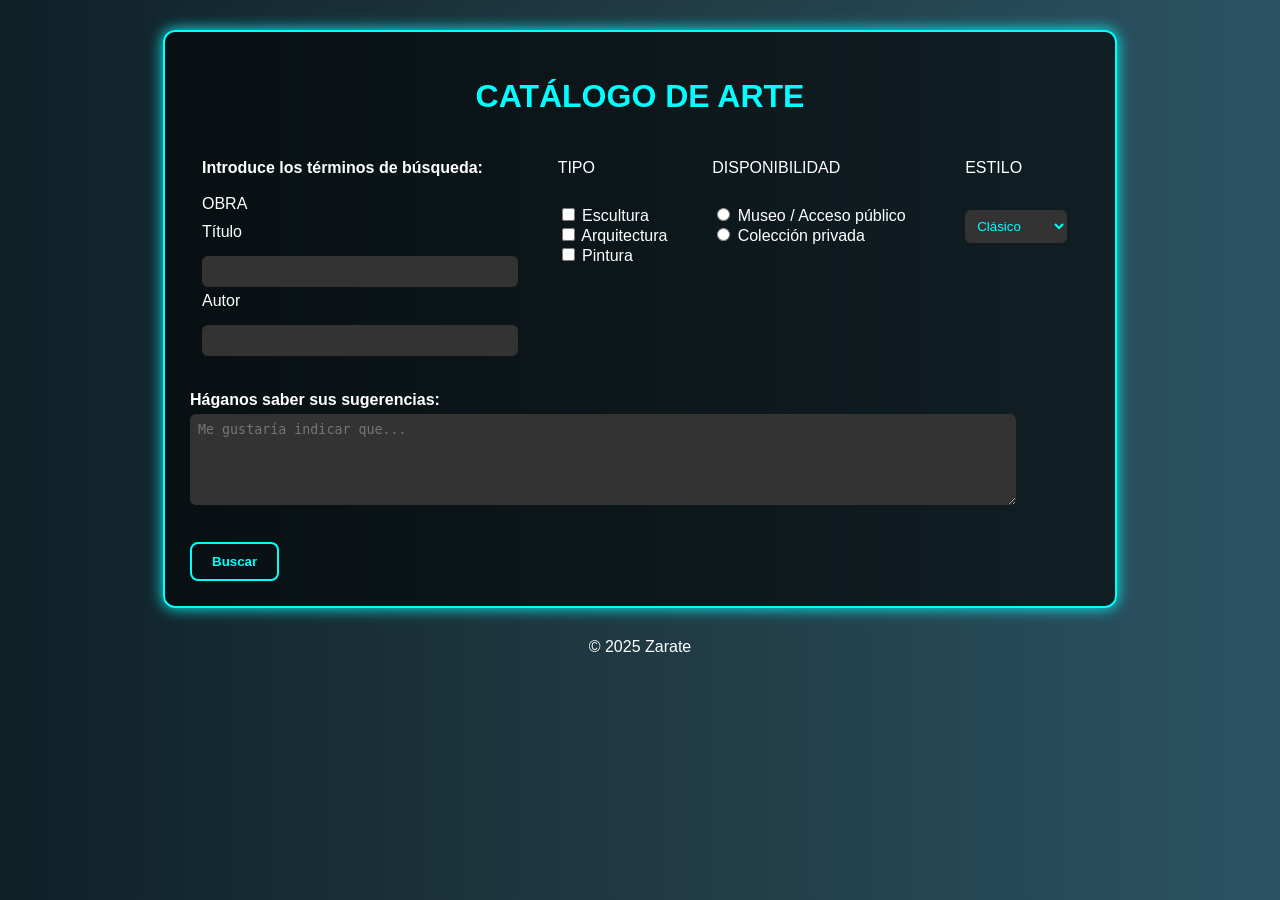
<file: catalogo.html>
<!DOCTYPE html>
<html lang="es">
<head>
  <meta charset="UTF-8">
  <title>Catálogo de Arte</title>
  <link rel="stylesheet" href="estilos.css">
</head>
<body>

  <div class="contenedor">
    <h1>CATÁLOGO DE ARTE</h1>

    <form action="#" method="post">
      <table>
        <tr>
          <td>
            <strong>Introduce los términos de búsqueda:</strong><br><br>
            <label>OBRA</label>
            <label for="titulo">Título</label>
            <input type="text" id="titulo" name="titulo">
            <label for="autor">Autor</label>
            <input type="text" id="autor" name="autor">
          </td>
          
          <td>
            <label for="tipo">TIPO</label><br>
            <input type="checkbox" name="tipo" value="Escultura"> Escultura<br>
            <input type="checkbox" name="tipo" value="Arquitectura"> Arquitectura<br>
            <input type="checkbox" name="tipo" value="Pintura"> Pintura
          </td>

          <td>
            <label>DISPONIBILIDAD</label><br>
            <input type="radio" name="disponibilidad" value="publico"> Museo / Acceso público<br>
            <input type="radio" name="disponibilidad" value="privado"> Colección privada
          </td>

          <td>
            <label for="estilo">ESTILO</label><br>
            <select id="estilo" name="estilo">
              <option>Clásico</option>
              <option>Moderno</option>
              <option>Abstracto</option>
              <option>Realismo</option>
            </select>
          </td>
        </tr>
      </table>

      <br><strong>Háganos saber sus sugerencias:</strong><br>
      <textarea rows="5" cols="50" placeholder="Me gustaría indicar que..."></textarea><br><br>

      <input type="submit" value="Buscar">
    </form>
  </div>
  <footer>
    &copy; 2025 <span class="texto-animado">Zarate</span>
  </footer>
  

</body>
</html>
</file>
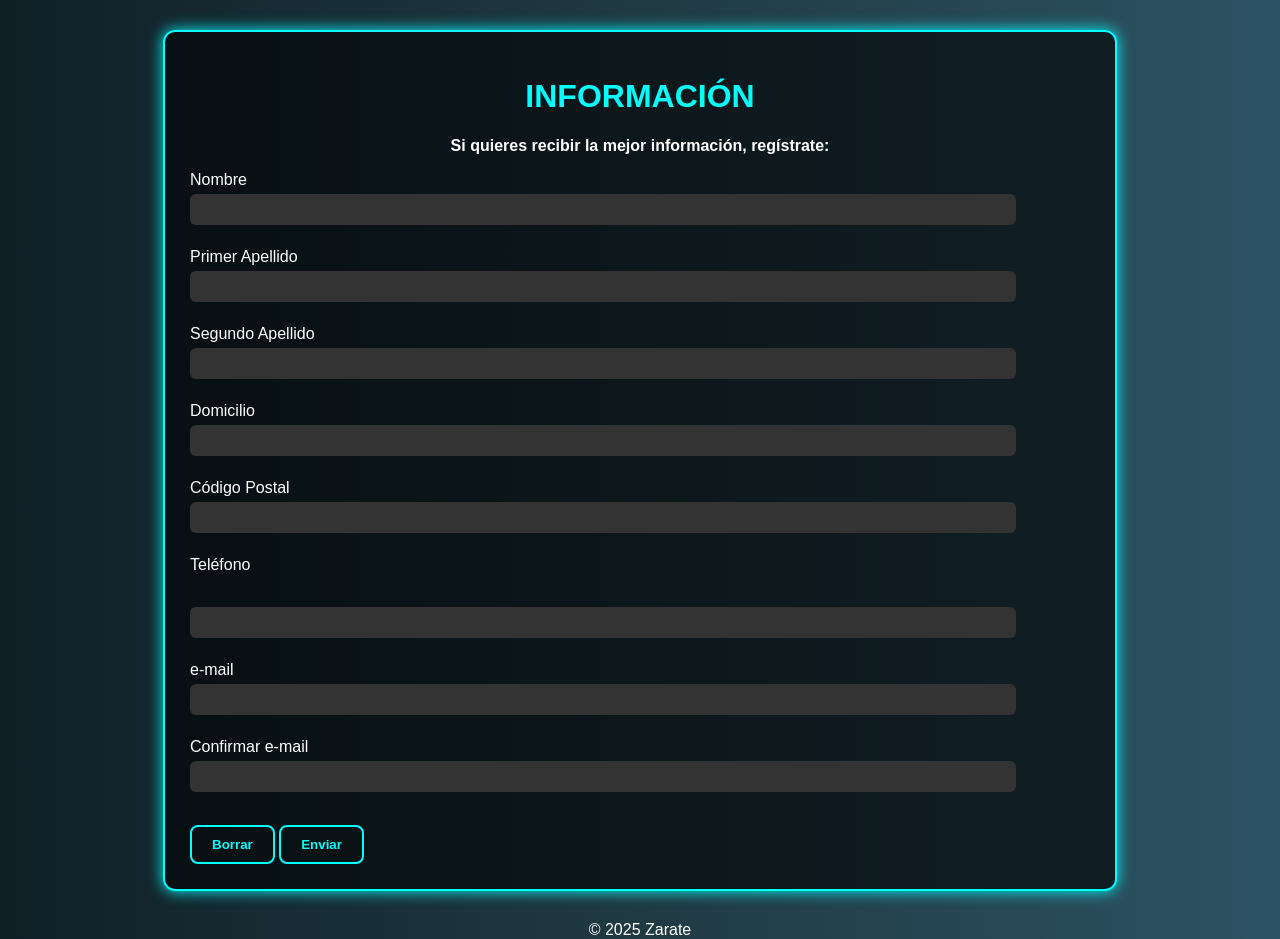
<file: informacion.html>
<!DOCTYPE html>
<html lang="es">
<head>
  <meta charset="UTF-8">
  <title>Información</title>
  <link rel="stylesheet" href="estilos.css">
</head>
<body>
  <div class="formulario">
    <h1>INFORMACIÓN</h1>
    <p><strong>Si quieres recibir la mejor información, regístrate:</strong></p>
    <form>
      Nombre<br><input type="text" name="nombre"><br><br>
      Primer Apellido<br><input type="text" name="apellido1"><br><br>
      Segundo Apellido<br><input type="text" name="apellido2"><br><br>
      Domicilio<br><input type="text" name="domicilio"><br><br>
      Código Postal<br><input type="text" name="cp"><br><br>
      <label for="telefono">Teléfono</label><br><input type="text" name="telefono"><br><br>
      e-mail<br><input type="email" name="email"><br><br>
      Confirmar e-mail<br><input type="email" name="email2"><br><br>
      <input type="reset" value="Borrar">
      <input type="submit" value="Enviar">
    </form>
  </div>
  <footer>
    &copy; 2025 <span class="texto-animado">Zarate</span>
  </footer>
  
</body>
</html>
</file>
<file: estilos.css>
/* Tipografía y base */
body {
  background: linear-gradient(to right, #0f2027, #203a43, #2c5364);
  color: #ffffff;
  font-family: 'Orbitron', sans-serif;
  margin: 0;
  padding: 0;
  text-align: center;
}

/* Encabezado */
header {
  background: rgba(0, 0, 0, 0.6);
  border-bottom: 2px solid cyan;
  padding: 15px;
  text-align: center;
  box-shadow: 0 0 15px cyan;
}

.logo {
  height: 60px;
}

/* Navegación */
nav ul {
  list-style: none;
  padding: 0;
  display: flex;
  justify-content: center;
  gap: 20px;
  margin: 10px 0;
}

nav ul li a {
  text-decoration: none;
  color: cyan;
  font-weight: bold;
  transition: color 0.3s;
}

nav ul li a:hover {
  color: #00ffff;
}

.menu-secundario {
  background-color: rgba(0, 255, 255, 0.1);
  padding: 10px 0;
  display: flex;
  justify-content: center;
  gap: 30px;
  font-weight: bold;
}

.menu-secundario a {
  text-decoration: none;
  color: #00ffff;
  transition: color 0.3s;
}

.menu-secundario a:hover {
  color: white;
}

/* Imagen principal */
.principal img.edificio {
  width: 100%;
  height: auto;
  border-bottom: 3px solid cyan;
}

/* Sección especialidades */
.especialidades {
  display: flex;
  padding: 30px;
  gap: 40px;
  background-color: rgba(0, 0, 0, 0.5);
}

.izquierda {
  flex: 1;
  text-align: left;
}

.izquierda h2 {
  color: cyan;
  font-size: 24px;
  font-weight: bold;
}

.izquierda ul {
  list-style-type: square;
  padding-left: 20px;
}

.izquierda ul li a {
  text-decoration: none;
  color: #00ffff;
  transition: color 0.3s;
}

.izquierda ul li a:hover {
  color: white;
}

/* Card carrera */
.card-carrera {
  flex: 2;
  background: #111;
  padding: 20px;
  border: 2px solid cyan;
  border-radius: 12px;
  box-shadow: 0 0 20px cyan;
}

.card-carrera img {
  width: 100%;
  max-width: 400px;
  border-radius: 12px;
  border: 2px solid cyan;
}

.card-carrera .contenido {
  margin-top: 15px;
}

.card-carrera .titulo {
  color: #00ffff;
  font-size: 26px;
  margin-bottom: 10px;
}

.card-carrera p {
  text-align: justify;
  font-size: 15px;
  color: #cccccc;
}

.ver-carrera {
  display: inline-block;
  margin-top: 10px;
  color: cyan;
  font-weight: bold;
  text-decoration: none;
  border: 2px solid cyan;
  padding: 5px 15px;
  border-radius: 8px;
  transition: background 0.3s, color 0.3s;
}

.ver-carrera:hover {
  background: cyan;
  color: black;
}

/* Formulario catálogo de arte */
.contenedor,
.formulario {
  width: 85%;
  max-width: 900px;
  margin: 30px auto;
  padding: 25px;
  border: 2px solid cyan;
  background: rgba(0, 0, 0, 0.6);
  box-shadow: 0 0 15px cyan;
  border-radius: 12px;
}

h1, h2 {
  color: cyan;
}

table {
  width: 100%;
  margin-top: 10px;
  color: white;
}

td {
  vertical-align: top;
  padding: 10px;
}

textarea,
input[type="text"],
input[type="email"],
select {
  width: 90%;
  padding: 8px;
  border: none;
  border-radius: 6px;
  margin: 5px 0;
  background: #333;
  color: cyan;
}

input[type="submit"],
input[type="reset"] {
  padding: 10px 20px;
  margin-top: 10px;
  border: 2px solid cyan;
  background: transparent;
  color: cyan;
  font-weight: bold;
  border-radius: 8px;
  cursor: pointer;
  transition: background 0.3s;
}

input[type="submit"]:hover,
input[type="reset"]:hover {
  background: cyan;
  color: black;
}

form {
  text-align: left;
  display: inline-block;
  width: 100%;
}

label {
  display: block;
  margin-bottom: 10px;
  color: white;
}

/* Sección de video */
.video {
  padding: 30px 60px;
  background: linear-gradient(145deg, #0f0f0f, #1a1a1a);
  color: #00ffe7;
  border: 2px solid cyan;
  border-radius: 12px;
  margin: 40px auto;
  text-align: left;
  box-shadow: 0 0 15px cyan;
  width: 85%;
  max-width: 900px;
}

.video h2 {
  font-size: 28px;
  margin-bottom: 20px;
  text-shadow: 0 0 5px #00ffe7;
  color: cyan;
}

.video-contenedor {
  display: flex;
  justify-content: flex-start;
}

.video iframe {
  border: 2px solid cyan;
  border-radius: 12px;
  box-shadow: 0 0 20px cyan;
}

/* Submenú */
.submenu {
  position: relative;
}

.submenu-lista {
  display: none;
  position: absolute;
  background-color: #0077b6;
  list-style: none;
  padding: 0;
  margin: 0;
  border-radius: 5px;
  z-index: 1000;
}

.submenu-lista li {
  border-bottom: 1px solid #ffffff33;
}

.submenu-lista li a {
  color: white;
  display: block;
  padding: 10px 15px;
  text-decoration: none;
}

.submenu-lista li a:hover {
  background-color: #00b4d8;
}

.submenu:hover .submenu-lista {
  display: block;
}

/* Nueva animación de cambio de color */
@keyframes colorShift {
  0%   { color: #000b0b; }
  50%  { color: #ffffff; }
  100% { color: #090a0a; }
}

.texto-animado {
  display: inline-block;
  animation: colorShift 3s ease-in-out infinite;
}
.video {
  margin-top: 2rem;
  border: 2px solid #0ff;
  padding: 20px;
  border-radius: 15px;
  box-shadow: 0 0 20px rgb(9, 9, 9);
  background-color: #111;
  text-align: center;
}

.video h2 {
  color: #0ff;
  font-size: 1.8rem;
  margin-bottom: 1rem;
}

.video-contenedor {
  display: flex;
  justify-content: center;
  align-items: center;
  padding: 10px;
  border: 2px solid #0ff;
  border-radius: 10px;
  box-shadow: 0 0 10px #0ff;
  background-color: #000;
}
</file>
